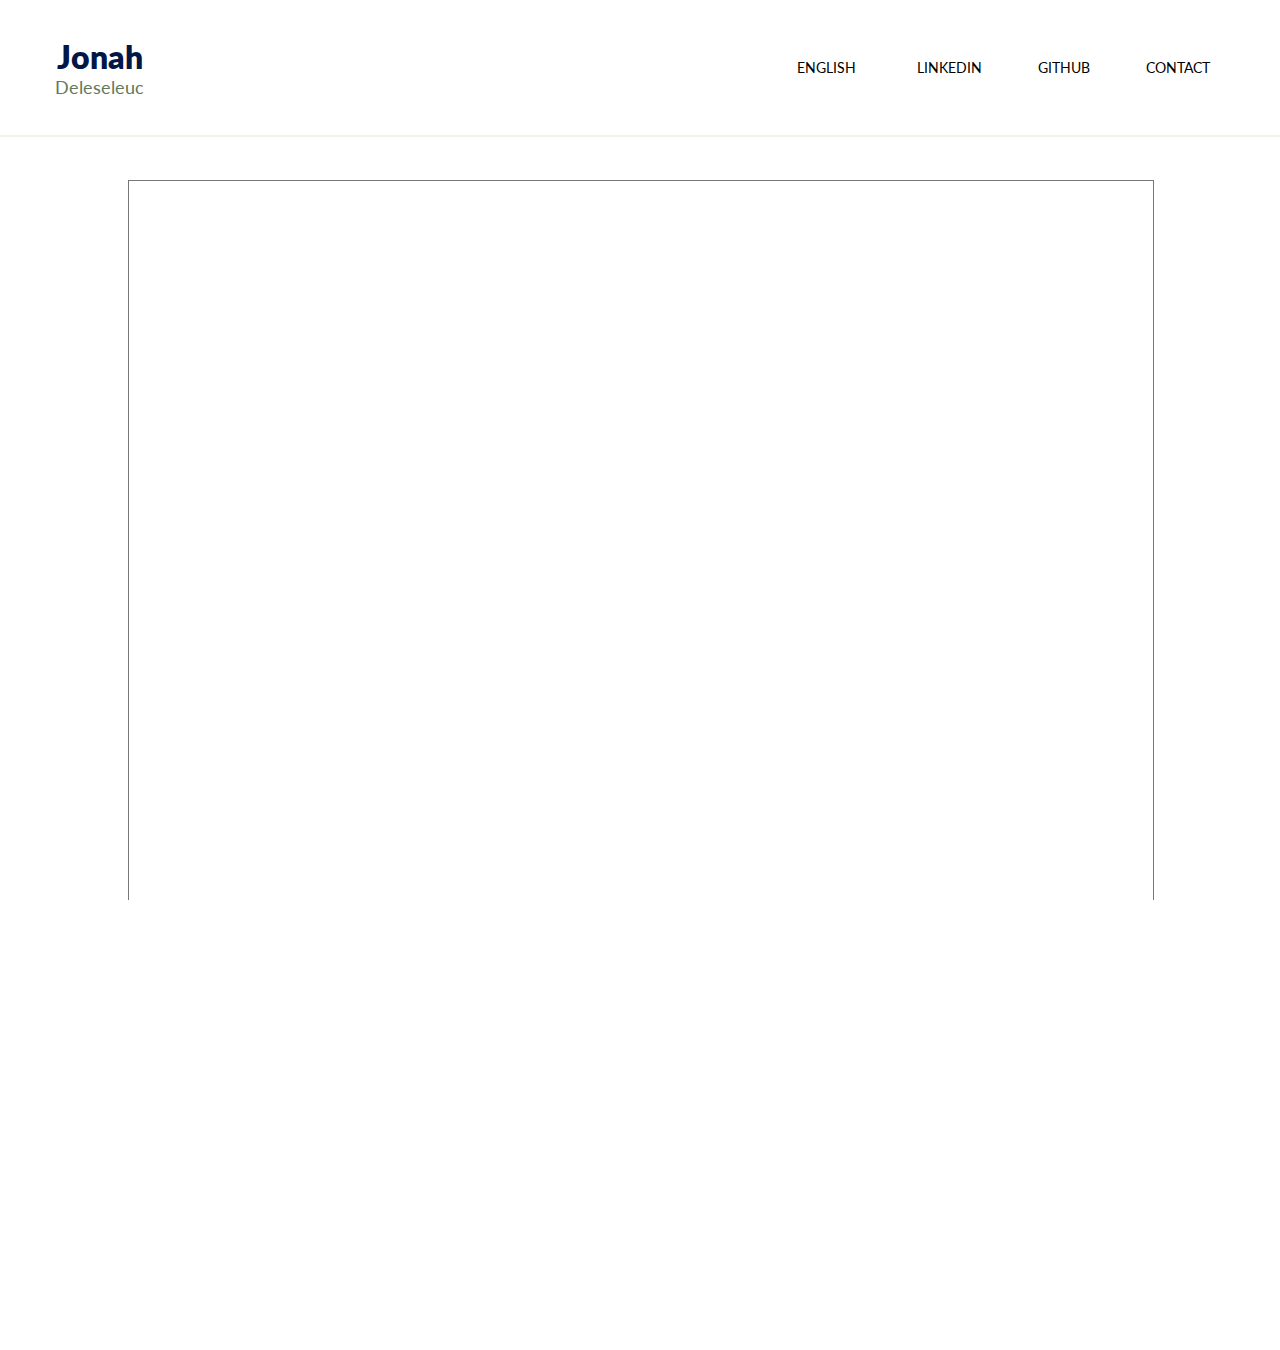
<file: contact.html>
<!DOCTYPE html>
<html>
<head>
    <title id="title">Jonah's Portfolio | Home</title>
    <!--Font -->
    <link href="https://fonts.googleapis.com/css?family=Lato:100,200,300,400,500,600,700,800,900|Sniglet&display=swap"
        rel="stylesheet">
    <!--Styles -->
    <link rel="stylesheet" type="text/css" href="css/home.css">
    <!-- Meta -->
    <meta charset="UTF-8">
    <meta name="viewport" content="width=device-width,initial-scale=1.0">
</head>
<body class="preload">
    <header>
        <input type="checkbox" id="nav-input">
        <label for="nav-input" class="nav-toggle">
            <span></span>
        </label>
        <a href="index.html" class="big-icon">
            <div class="heading">
                <h1>Jonah</h1>
                <p>Deleseleuc</p>
            </div>
        </a>
        <nav class="d-nav">
            <li class="language-bar">
                <a>English</a>
                <div>
                    <a href="#">Français</a>
                    <a href="#">日本語</a>
                </div>
            </li>
            <li><a href="https://www.linkedin.com/in/jonah-deleseleuc/" target="_blank">LinkedIn</a></li>
            <li><a href="https://github.com/deleseleuc-jonah" target="_blank">GitHub</a></li>
            <li><a href="404.html">Contact</a></li>
        </nav>
        <nav class="m-nav">
            <ul>
                <li>
                    <a class="drop">Contact<img src="files/white-down.svg"></a>
                    <ul class="drop-first">
                        <li><a href="tel:18885484344" class="openapp"> +1 (514) 651-9650</a></li>
                    </ul>
                    <ul class="drop-first">
                        <li><a href="mailto:jonah.deleseleuc@gmail.com" class="openapp">jonah.deleseleuc@gmail.com</a>
                        </li>
                    </ul>
                </li>
                <li class="drop"><a href="about.html">About</a></li>
                <li class="drop"><a href="experience.html">Experience</a></li>
                <li class="drop"><a href="404.html">Education</a></li>
                <li class="drop"><a href="404.html">Certification</a></li>
                <li>
                    <a class="drop">English<img src="files/white-down.svg"></a>
                    <ul class="drop-first">
                        <li><a class="openapp">Français</a></li>
                    </ul>
                    <ul class="drop-first">
                        <li><a class="openapp">日本語</a>
                        </li>
                    </ul>
                </li>
            </ul>
        </nav>
    </header>
    <section class="calendar">
        <div>
            <iframe src="https://calendar.google.com/calendar/embed?height=600&wkst=1&bgcolor=%23ffffff&ctz=America%2FToronto&title=Availability&src=am9uYWhkZWxlc2VsZXVjQGdtYWlsLmNvbQ&src=ZW4uY2FuYWRpYW4jaG9saWRheUBncm91cC52LmNhbGVuZGFyLmdvb2dsZS5jb20&color=%23039BE5&color=%230B8043" style="border:solid 1px #777" width="100%" height="100%" frameborder="0" scrolling="no"></iframe>
        </div>
    </section>
    <footer>
        <section>
            <ul class="foot-nav">
                <span class="d-wrap">
                    <p class="cc">© Copyright<span id="year"></span>.<br>All Rights Reserved.</p>
                    <a class="drop">
                        <strong>Contact Information</strong>
                        <img src="files/down-arrow.svg">
                    </a>
                    <ul class="drop-first geo">
                        <li>Location:<br>
                            Brossard, J4Y 0A6<br>
                            Québec, Canada
                        </li>
                        <li>
                            <a href="mailto:jonah.deleseleuc@gmail.com" class="openapp">jonah.deleseleuc@gmail.com</a>
                        </li>
                        <li>
                            <a href="tel:18885484344" class="openapp">+1 (514) 651-9650</a>
                        </li>
                    </ul>
                </span>
            </ul>
        </section>
    </footer>
    <!-- Jquery CDN -->
    <script src="https://code.jquery.com/jquery-3.4.1.js"></script>
    <!-- JS -->
    <script src="js/navigation.js"></script>
    <script src="js/load-more.js"></script>
</body>
</html>
</file>
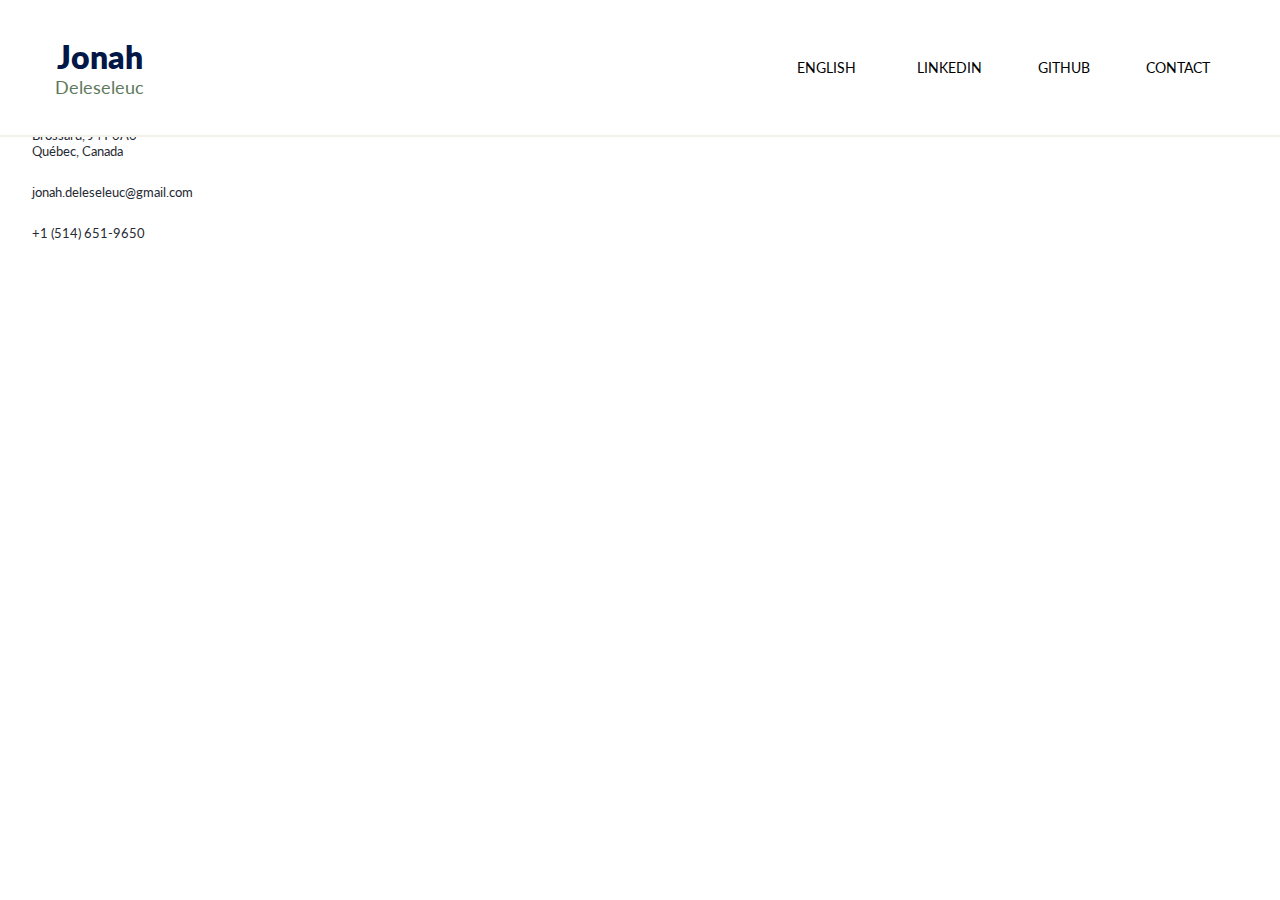
<file: education.html>
<!DOCTYPE html>
<html>
<head>
    <title id="title">Jonah's Portfolio | Home</title>
    <!--Font -->
    <link href="https://fonts.googleapis.com/css?family=Lato:100,200,300,400,500,600,700,800,900|Sniglet&display=swap"
        rel="stylesheet">
    <!--Styles -->
    <link rel="stylesheet" type="text/css" href="css/home.css">
    <!-- Meta -->
    <meta charset="UTF-8">
    <meta name="viewport" content="width=device-width,initial-scale=1.0">
</head>
<body class="preload">
    <header>
        <input type="checkbox" id="nav-input">
        <label for="nav-input" class="nav-toggle">
            <span></span>
        </label>
        <a href="index.html" class="big-icon">
            <div class="heading">
                <h1>Jonah</h1>
                <p>Deleseleuc</p>
            </div>
        </a>
        <nav class="d-nav">
            <li class="language-bar">
                <a>English</a>
                <div>
                    <a href="#">Français</a>
                    <a href="#">日本語</a>
                </div>
            </li>
            <li><a href="https://www.linkedin.com/in/jonah-deleseleuc/" target="_blank">LinkedIn</a></li>
            <li><a href="https://github.com/deleseleuc-jonah" target="_blank">GitHub</a></li>
            <li><a href="404.html">Contact</a></li>
        </nav>
        <nav class="m-nav">
            <ul>
                <li>
                    <a class="drop">Contact<img src="files/white-down.svg"></a>
                    <ul class="drop-first">
                        <li><a href="tel:18885484344" class="openapp"> +1 (514) 651-9650</a></li>
                    </ul>
                    <ul class="drop-first">
                        <li><a href="mailto:jonah.deleseleuc@gmail.com" class="openapp">jonah.deleseleuc@gmail.com</a>
                        </li>
                    </ul>
                </li>
                <li class="drop"><a href="about.html">About</a></li>
                <li class="drop"><a href="experience.html">Experience</a></li>
                <li class="drop"><a href="404.html">Education</a></li>
                <li class="drop"><a href="404.html">Certification</a></li>
                <li>
                    <a class="drop">English<img src="files/white-down.svg"></a>
                    <ul class="drop-first">
                        <li><a class="openapp">Français</a></li>
                    </ul>
                    <ul class="drop-first">
                        <li><a class="openapp">日本語</a>
                        </li>
                    </ul>
                </li>
            </ul>
        </nav>
    </header>

    <footer>
        <section>
            <ul class="foot-nav">
                <span class="d-wrap">
                    <p class="cc">© Copyright<span id="year"></span>.<br>All Rights Reserved.</p>
                    <a class="drop">
                        <strong>Contact Information</strong>
                        <img src="files/down-arrow.svg">
                    </a>
                    <ul class="drop-first geo">
                        <li>Location:<br>
                            Brossard, J4Y 0A6<br>
                            Québec, Canada
                        </li>
                        <li>
                            <a href="mailto:jonah.deleseleuc@gmail.com" class="openapp">jonah.deleseleuc@gmail.com</a>
                        </li>
                        <li>
                            <a href="tel:18885484344" class="openapp">+1 (514) 651-9650</a>
                        </li>
                    </ul>
                </span>
            </ul>
        </section>
    </footer>
    <!-- Jquery CDN -->
    <script src="https://code.jquery.com/jquery-3.4.1.js"></script>
    <!-- JS -->
    <script src="js/navigation.js"></script>
    <script src="js/load-more.js"></script>
</body>
</html>
</file>
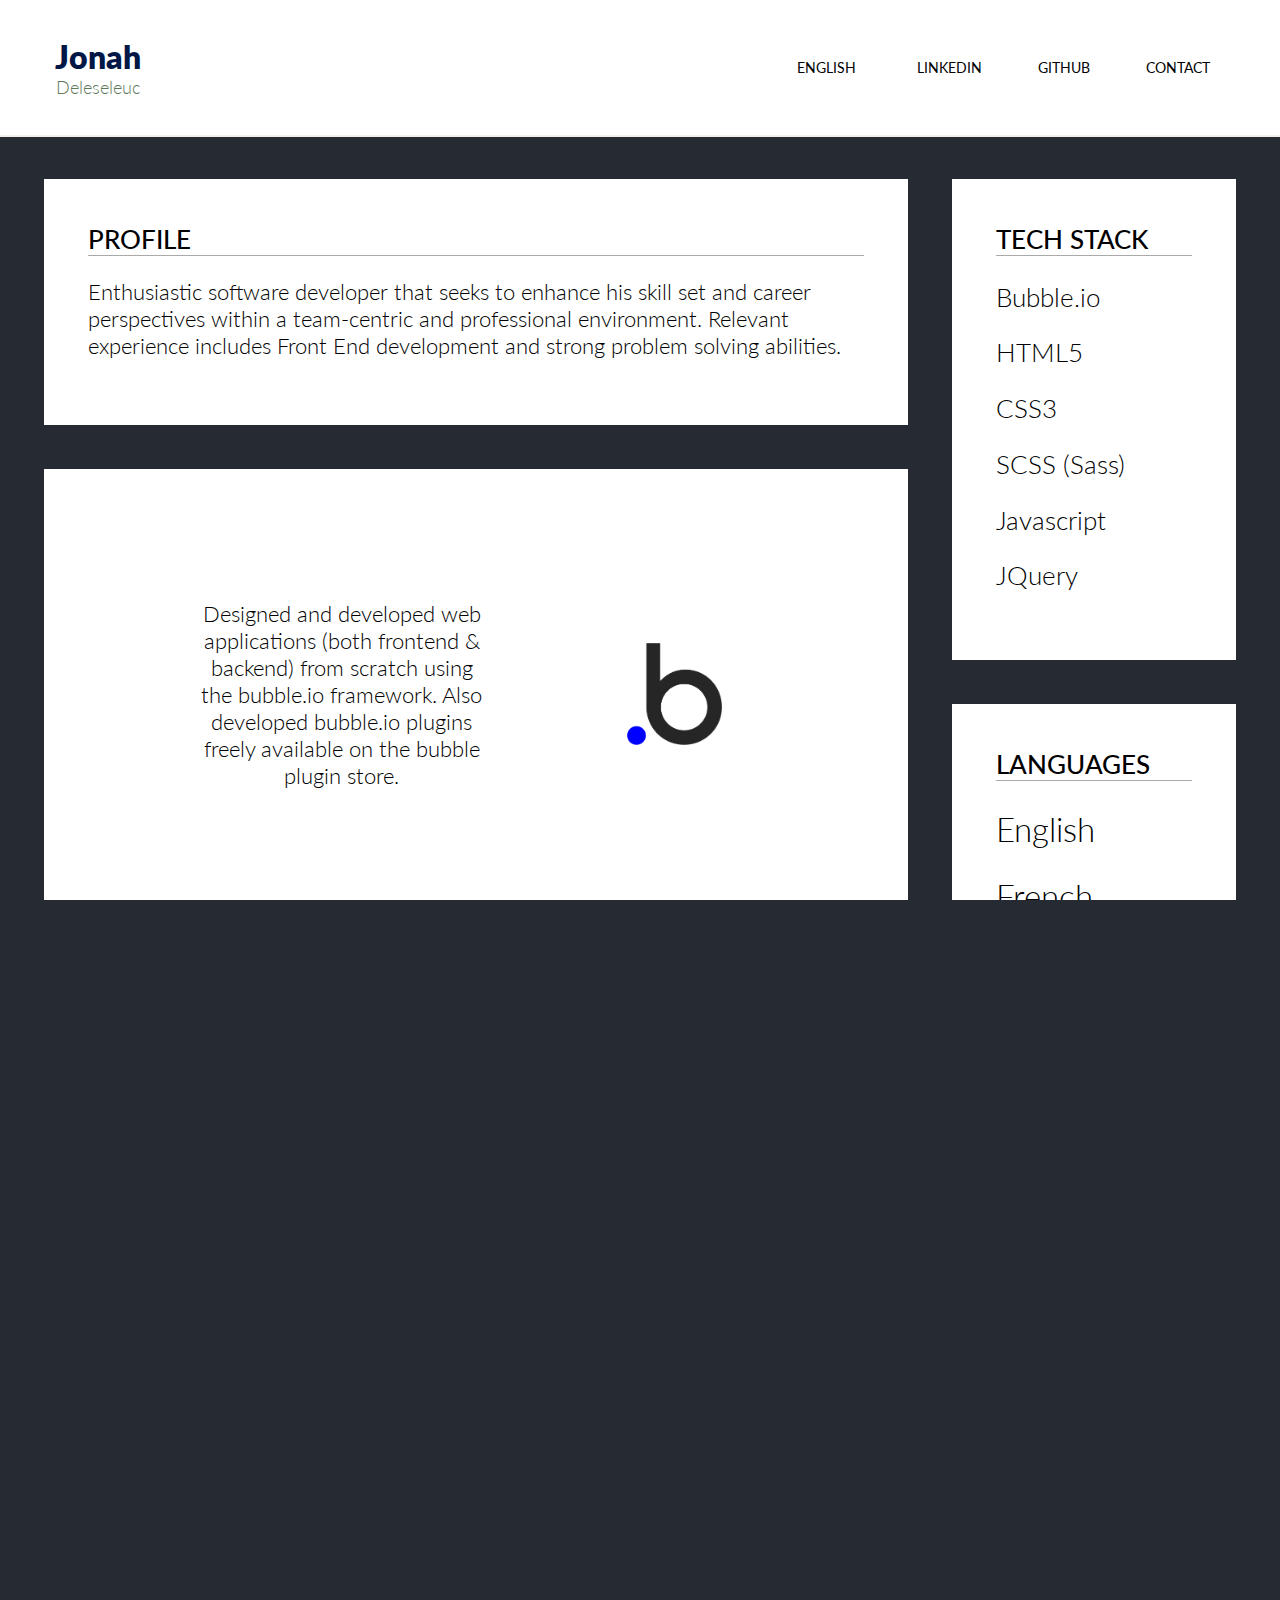
<file: experience.html>
<!DOCTYPE html>
<html>

<head>
    <title id="title">Jonah's Portfolio | Home</title>
    <!--Font -->
    <link href="https://fonts.googleapis.com/css?family=Lato:100,200,300,400,500,600,700,800,900|Sniglet&display=swap"
        rel="stylesheet">
    <!--Styles -->
    <link rel="stylesheet" type="text/css" href="css/experience.css">
    <!-- Meta -->
    <meta charset="UTF-8">
    <meta name="viewport" content="width=device-width,initial-scale=1.0">
</head>

<body class="preload">
    <header>
        <input type="checkbox" id="nav-input">
        <label for="nav-input" class="nav-toggle">
            <span></span>
        </label>
        <a href="index.html" class="big-icon">
            <div class="heading">
                <h1>Jonah</h1>
                <p>Deleseleuc</p>
            </div>
        </a>
        <nav class="d-nav">
            <li class="language-bar">
                <a>English</a>
                <div>
                    <a href="#">Français</a>
                    <a href="#">日本語</a>
                </div>
            </li>
            <li><a href="https://www.linkedin.com/in/jonah-deleseleuc/" target="_blank">LinkedIn</a></li>
            <li><a href="https://github.com/deleseleuc-jonah" target="_blank">GitHub</a></li>
            <li><a href="404.html">Contact</a></li>
        </nav>
        <nav class="m-nav">
            <ul>
                <li>
                    <a class="drop">Contact<img src="files/white-down.svg"></a>
                    <ul class="drop-first">
                        <li><a href="tel:18885484344" class="openapp"> +1 (514) 651-9650</a></li>
                    </ul>
                    <ul class="drop-first">
                        <li><a href="mailto:jonah.deleseleuc@gmail.com" class="openapp">jonah.deleseleuc@gmail.com</a>
                        </li>
                    </ul>
                </li>
                <li class="drop"><a href="about.html">About</a></li>
                <li class="drop"><a href="404.html">Experience</a></li>
                <li class="drop"><a href="404.html">Education</a></li>
                <li class="drop"><a href="404.html">Certification</a></li>
                <li>
                    <a class="drop">English<img src="files/white-down.svg"></a>
                    <ul class="drop-first">
                        <li><a class="openapp">Français</a></li>
                    </ul>
                    <ul class="drop-first">
                        <li><a class="openapp">日本語</a>
                        </li>
                    </ul>
                </li>
            </ul>
        </nav>
    </header>
    <div class="wrapper">
        <article class="left-column">
            <div class="profile">
                <div class="underline"><h1>Profile</h1></div>
                <p>Enthusiastic software developer that seeks to enhance his skill set and career perspectives within a team-centric and professional environment. Relevant experience includes Front End development and strong problem solving abilities.</p>
            </div>
            <section>
                <p>Designed and developed web applications (both frontend & backend) from scratch using the bubble.io framework. Also developed bubble.io plugins freely available on the bubble plugin store.</p><div class="bubbleio"></div>
            </section>
            <section>
                <div class="mechasys"></div><p>Worked on an exciting project which encompassed working with the Autodesk Forge Viewer API, creating my own extensions and also working on new UI components.</p>
            </section>
            <section>
                <p>Completed an 8-week internship with OSF Global. Developed Front End skills and learned Salesforce Commerce Cloud technologies. Passed the Salesforce Commerce Cloud exam. Implemented and completed Front End ISML, JQuery, Javascript and Sass tasks.</p><div class="osf"></div>
            </section>
            <section>
                <div class="repair"></div><p>Managed and optimized workflow with employees and clients. Repaired mobile phones, laptops, tablets and computers.</p>
            </section>
            <section>
            <p> Implemented HTML & CSS solutions and managed SEO on the ColourMyPalate website. </p><div class="cmp"></div>
            </section>
        </article>
        <article class="right-column">
            <section>
                <div class="underline"><h1>Tech Stack</h1></div>
                <p> <h3>Bubble.io</h3>
                    <h3>HTML5</h3>
                    <h3>CSS3</h3>
                    <h3>SCSS (Sass)</h3>
                    <h3>Javascript</h3>
                    <h3>JQuery</h3>
                </p>
            </section>
            <section>
                <div class="underline"><h1>Languages</h1></div>
                <p><h2>English</h2>
                    <h2>French</h2>
                </p>
            </section>
            <section>
                <div class="underline"><h1>Strengths</h1></div>
                <p>
                    <h2>Team Player</h2>Became a team leader through my experience
                    as a camp counsellor and football player.
                    <h2>Retentive</h2>
                    Learned HTML, Js, CSS and Sass in less than six months in preparation for an internship.
                </p>
            </section>
            <section>
                <div class="underline"><h1>Volunteering</h1></div>
                <p><h2>Farming</h2>Volunteered on a Japanese farm in Okinawa, Japan in
                    exchange for accommodation.</p>
            </section>
        </article>
    </div>
    
    <footer>
        <section>
            <ul class="foot-nav">
                <span class="d-wrap">
                    <p class="cc">© Copyright<span id="year"></span>.<br>All Rights Reserved.</p>
                    <a class="drop">
                        <strong>Contact Information</strong>
                        <img src="files/down-arrow.svg">
                    </a>
                    <ul class="drop-first geo">
                        <li>Location:<br>
                            Brossard, J4Y 0A6<br>
                            Québec, Canada
                        </li>
                        <li>
                            <a href="mailto:jonah.deleseleuc@gmail.com" class="openapp">jonah.deleseleuc@gmail.com</a>
                        </li>
                        <li>
                            <a href="tel:18885484344" class="openapp">+1 (514) 651-9650</a>
                        </li>
                    </ul>
                </span>
            </ul>
        </section>
    </footer>
    <!-- Jquery CDN -->
    <script src="https://code.jquery.com/jquery-3.4.1.js"></script>
    <!-- JS -->
    <script src="js/navigation.js"></script>
    <script src="js/load-more.js"></script>
</body>

</html>
</file>
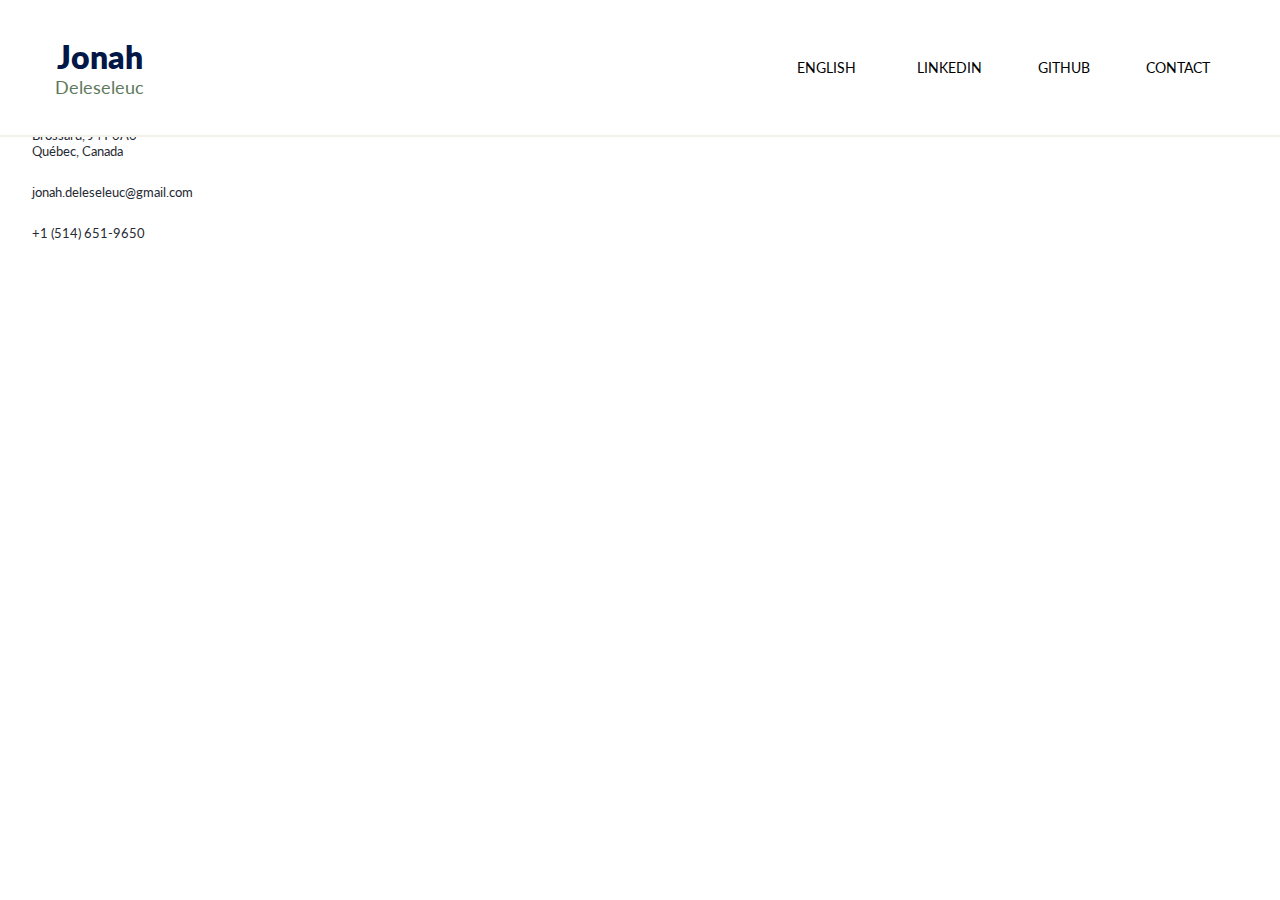
<file: projects.html>
<!DOCTYPE html>
<html>
<head>
    <title id="title">Jonah's Portfolio | Home</title>
    <!--Font -->
    <link href="https://fonts.googleapis.com/css?family=Lato:100,200,300,400,500,600,700,800,900|Sniglet&display=swap"
        rel="stylesheet">
    <!--Styles -->
    <link rel="stylesheet" type="text/css" href="css/home.css">
    <!-- Meta -->
    <meta charset="UTF-8">
    <meta name="viewport" content="width=device-width,initial-scale=1.0">
</head>
<body class="preload">
    <header>
        <input type="checkbox" id="nav-input">
        <label for="nav-input" class="nav-toggle">
            <span></span>
        </label>
        <a href="index.html" class="big-icon">
            <div class="heading">
                <h1>Jonah</h1>
                <p>Deleseleuc</p>
            </div>
        </a>
        <nav class="d-nav">
            <li class="language-bar">
                <a>English</a>
                <div>
                    <a href="#">Français</a>
                    <a href="#">日本語</a>
                </div>
            </li>
            <li><a href="https://www.linkedin.com/in/jonah-deleseleuc/" target="_blank">LinkedIn</a></li>
            <li><a href="https://github.com/deleseleuc-jonah" target="_blank">GitHub</a></li>
            <li><a href="404.html">Contact</a></li>
        </nav>
        <nav class="m-nav">
            <ul>
                <li>
                    <a class="drop">Contact<img src="files/white-down.svg"></a>
                    <ul class="drop-first">
                        <li><a href="tel:18885484344" class="openapp"> +1 (514) 651-9650</a></li>
                    </ul>
                    <ul class="drop-first">
                        <li><a href="mailto:jonah.deleseleuc@gmail.com" class="openapp">jonah.deleseleuc@gmail.com</a>
                        </li>
                    </ul>
                </li>
                <li class="drop"><a href="about.html">About</a></li>
                <li class="drop"><a href="experience.html">Experience</a></li>
                <li class="drop"><a href="404.html">Education</a></li>
                <li class="drop"><a href="404.html">Certification</a></li>
                <li>
                    <a class="drop">English<img src="files/white-down.svg"></a>
                    <ul class="drop-first">
                        <li><a class="openapp">Français</a></li>
                    </ul>
                    <ul class="drop-first">
                        <li><a class="openapp">日本語</a>
                        </li>
                    </ul>
                </li>
            </ul>
        </nav>
    </header>
    <footer>
        <section>
            <ul class="foot-nav">
                <span class="d-wrap">
                    <p class="cc">© Copyright<span id="year"></span>.<br>All Rights Reserved.</p>
                    <a class="drop">
                        <strong>Contact Information</strong>
                        <img src="files/down-arrow.svg">
                    </a>
                    <ul class="drop-first geo">
                        <li>Location:<br>
                            Brossard, J4Y 0A6<br>
                            Québec, Canada
                        </li>
                        <li>
                            <a href="mailto:jonah.deleseleuc@gmail.com" class="openapp">jonah.deleseleuc@gmail.com</a>
                        </li>
                        <li>
                            <a href="tel:18885484344" class="openapp">+1 (514) 651-9650</a>
                        </li>
                    </ul>
                </span>
            </ul>
        </section>
    </footer>
    <!-- Jquery CDN -->
    <script src="https://code.jquery.com/jquery-3.4.1.js"></script>
    <!-- JS -->
    <script src="js/navigation.js"></script>
    <script src="js/load-more.js"></script>
</body>
</html>
</file>
<file: css/home.css>
html,body{height:100%;width:100%;margin:0;padding:0;overflow-x:hidden;position:relative;scroll-behavior:smooth;font-family:"Sniglet",cursive;font-family:"Quicksand",sans-serif;font-family:"Lato",sans-serif}.preload{-webkit-transition:none !important;-moz-transition:none !important;-ms-transition:none !important;-o-transition:none !important}li{list-style-type:none}ul{margin:0;padding:0}a,button{cursor:pointer}.openapp:hover{text-decoration:underline !important;color:#8fae50 !important}.drop{display:flex;width:100%;list-style-type:none;text-transform:uppercase}.drop img{margin-left:auto}.drop-first{display:none;text-transform:none;font-weight:300}.drop-second{display:none;text-transform:none;font-weight:300}.drop.open>img{transform:rotate(180deg)}.drop.open ~ .drop-first{display:block}.drop-first ~ .drop-second{display:none}.drop.open ~ .drop-first.open+.drop-second{display:block !important;margin-left:30px}.drop.open ~ .drop-first.open+.drop-second li{margin:7.5px 0}@media screen and (min-width: 768px){html{font-size:20px}}@media screen and (min-width: 1200px){html{font-size:22px}}header{height:10vh;min-height:60px;width:100%;display:-webkit-flex;align-items:center;justify-content:center;position:fixed;top:0;left:0;font-size:10px;z-index:100;background:#fff;border-bottom:solid 2px #f4f1eb}header .heading,header a,header h1,header p,header figure{margin:0;padding:0}header .big-icon{display:-webkit-flex;align-items:center;justify-content:center;height:100%;min-height:60px}header .big-icon figure{display:-webkit-flex;align-items:center;justify-content:center;height:80%}header .big-icon img{height:100%;margin-right:1em}header .heading{display:inline-flex !important;display:-webkit-flex;align-items:center;justify-content:center;flex-direction:column;height:100%;font-size:18px;font-weight:400;color:#60795a}header .heading h1{font-size:32px;font-weight:800;color:#011746}header a:link,header a:visited,header a:hover,header a:active{color:inherit;text-decoration:none}@media screen and (min-width: 768px){header{height:15vh}}@media screen and (min-width: 1280px){header{opacity:0;transition:opacity ease-in 0.3s}header .big-icon{margin-right:auto;margin-left:55px}header:hover{opacity:100%}}.d-nav{display:none}.d-nav ul,.d-nav li,.d-nav .drop{display:inline-block;height:100%;text-transform:uppercase;font-size:14px;font-weight:400}.d-nav li{margin-right:26px}.d-nav li:nth-last-child(1){margin-right:55px}.d-nav a{margin-right:auto}.d-nav .drop{display:-webkit-flex;align-items:center;justify-content:center}.d-nav .drop img{margin-left:24px;margin-right:8px}.d-nav .drop.down{width:124px}.d-nav .drop-first{display:none;height:auto;width:124px;box-sizing:border-box;padding:60px 55px 63px 55px;font-family:"Lato"}.d-nav .drop-first>li .drop-second{height:100%;margin:0;padding:0;display:inline-flex;justify-content:space-between;flex-wrap:wrap}.d-nav .drop-first>li .drop-second ul{display:flex;flex-direction:column}.d-nav .drop-first>li .drop-second li{display:block;height:1em;font-size:16px;text-transform:none}.d-nav .drop-first>li .drop-second li:not(:first-of-type){margin-top:16px}.d-nav .drop-first>li .drop-second:nth-of-type(1){width:560px;margin-right:145px}.d-nav .drop-first figure{display:inline-block;height:300px;width:270px;border-radius:8px;transform:scaleX(-1);background:#262a33;background-size:stretch}.d-nav .drop-first .top-a{width:100%;height:1em;margin-bottom:29px;font-size:14px;font-weight:800}.d-nav .drop.open ~ .drop-first{position:relative;top:150px;left:0;background:#262a33;color:#fff}.d-nav li>a{padding:15px}.language-bar{position:relative;text-align:center}.language-bar a{padding:15px}.language-bar a:hover{background:#f1f1f1;color:black}.language-bar div{position:absolute;opacity:0}.language-bar div a{display:block;color:white}.language-bar div a:hover{color:black}.language-bar>a{width:70px;display:inline-block}.language-bar:hover div{opacity:1;background:#262a33;width:100%}.top-icons{display:-webkit-flex;align-items:center;justify-content:center;margin-right:55px;display:inline-flex}.top-icons figure{height:100%;padding:0;margin:0 auto;display:-webkit-flex;align-items:center;justify-content:center}.top-icons img{height:auto;width:auto;margin:0 15px}.top-icons a{text-align:center;display:flex;flex-direction:column;align-items:center;margin:0 10px}.top-icons figure img{height:30px;margin:0 auto 5px auto}.d-ux{width:234px;text-align:center}.d-ux a{display:inline-block;width:35px}.d-ux li:nth-child(1){margin-right:37px}@media screen and (min-width: 1280px){.d-nav{display:-webkit-flex;align-items:center;justify-content:center}}.m-nav{width:100%;box-sizing:border-box;padding:20px 10px;top:100%;left:0;position:absolute;text-align:left;transform:scale(1, 0);transform-origin:top;transition:400ms ease-in;-moz-transition:400ms ease-in;-webkit-transition:400ms ease-in;-o-transition:400ms ease-in;-ms-transition:400ms ease-in;color:#fff}.m-nav a:link,.m-nav a:visited,.m-nav a:hover,.m-nav a:active{color:inherit;text-decoration:none}.m-nav img,.m-nav a{opacity:0;transition:opacity 0.5s ease-in-out ease-in-out}.m-nav .drop{margin-top:16px;font-size:14px}.m-nav .drop.open ~ .drop-first{display:flex !important;width:160px !important;margin-top:14px;font-size:16px !important}.m-nav .drop.open ~ .drop-first img{margin-left:auto}.m-nav .drop-first.open>img{transform:rotate(180deg)}.m-nav .drop-second{font-size:16px}.m-nav li:first-of-type .drop{margin-top:0 !important}.nav-img{opacity:0;width:100%;height:280px;margin:20px 0;border-radius:8px;transform:scaleX(-1);background:#262a33;background-size:cover}.language{margin:0;padding:0}#nav-input{display:none}.nav-toggle{position:absolute;cursor:pointer;top:0;left:0;margin-left:1em;height:100%;display:flex;align-items:center;justify-content:center}.nav-toggle span::before,.nav-toggle span::after,.nav-toggle span{position:relative;display:block;height:2px;width:18px;border-radius:2px;background:#262a33;content:'';transition:all cubic-bezier(0.26, 0.1, 0.27, 1.55) 0.35s;-moz-transition:all cubic-bezier(0.26, 0.1, 0.27, 1.55) 0.35s;-webkit-transition:all cubic-bezier(0.26, 0.1, 0.27, 1.55) 0.35s;-o-transition:all cubic-bezier(0.26, 0.1, 0.27, 1.55) 0.35s;-ms-transition:all cubic-bezier(0.26, 0.1, 0.27, 1.55) 0.35s}.nav-toggle span::before,.nav-toggle span::after{position:absolute}.nav-toggle span::before{top:0.66em}.nav-toggle span::after{bottom:0.66em}#nav-input:checked ~ .m-nav{transition:400ms ease-in;-moz-transition:400ms ease-in;-webkit-transition:400ms ease-in;-o-transition:400ms ease-in;-ms-transition:400ms ease-in;transform:scale(1, 1);background:#262a33}#nav-input:checked ~ .m-nav img,#nav-input:checked ~ .m-nav a,#nav-input:checked ~ .m-nav figure{opacity:1;transition:opacity 250ms 250ms ease-in-out}#nav-input:checked+label span,#nav-input:checked+label span::before,#nav-input:checked+label span::after{transition:all cubic-bezier(0.26, 0.1, 0.27, 1.55) 0.35s;-moz-transition:all cubic-bezier(0.26, 0.1, 0.27, 1.55) 0.35s;-webkit-transition:all cubic-bezier(0.26, 0.1, 0.27, 1.55) 0.35s;-o-transition:all cubic-bezier(0.26, 0.1, 0.27, 1.55) 0.35s;-ms-transition:all cubic-bezier(0.26, 0.1, 0.27, 1.55) 0.35s}#nav-input:checked+label span::before{transform:rotate(45deg);top:0}#nav-input:checked+label span::after{transform:rotate(-45deg);bottom:0}#nav-input:checked+label span{background:#fff}@media screen and (min-width: 1280px){.nav-toggle{display:none}}.slider{display:block;margin:10vh auto 0 auto;padding:2vh 0;box-sizing:border-box;height:calc(100vh - 10vh);width:90%}.slider input{opacity:0}.slider a:link,.slider a:visited,.slider a:hover,.slider a:active{color:inherit;text-decoration:none}.slider h1,.slider p,.slider a{text-shadow:2px 2px 2px black}.slider-box{position:relative;min-height:100%;width:100%;border-radius:5px;overflow:hidden}#event1:checked+#first,#event2:checked+#second,#event3:checked+#third{transition:left 1s ease-in-out;-moz-transition:left 1s ease-in-out;-webkit-transition:left 1s ease-in-out;-o-transition:left 1s ease-in-out;-ms-transition:left 1s ease-in-out;z-index:2;left:0}#event1:checked+#first .content-p,#event1:checked+#first .content-h,#event1:checked+#first .content-p+button,#event2:checked+#second .content-p,#event2:checked+#second .content-h,#event2:checked+#second .content-p+button,#event3:checked+#third .content-p,#event3:checked+#third .content-h,#event3:checked+#third .content-p+button{opacity:1}.slide{height:100%;width:100%;margin:0;padding:0;transition:left 0.8s 0.5s;-moz-transition:left 0.8s 0.5s;-webkit-transition:left 0.8s 0.5s;-o-transition:left 0.8s 0.5s;-ms-transition:left 0.8s 0.5s;z-index:0;left:160%;position:absolute;top:0;border-radius:5px;color:#fff}.content-p,.content-h,.content-p+button{position:absolute;top:40%;left:50%;transform:translate(-50%, -50%)}.content-p,.content-p+button{transition:opacity 0.8s 1.5s ease-in;-moz-transition:opacity 0.8s 1.5s ease-in;-webkit-transition:opacity 0.8s 1.5s ease-in;-o-transition:opacity 0.8s 1.5s ease-in;-ms-transition:opacity 0.8s 1.5s ease-in;z-index:2;opacity:0}.content-p,.content-p+button{font-size:14px;color:#fff}.content-p+button{height:38px;display:block;margin-top:200px;padding:12px 34px;border:solid 1px #fff;border-radius:25px;text-align:center;font-weight:100;line-height:0px;text-transform:uppercase;background:rgba(0,0,0,0.4)}.content-p,.content-h{text-align:center;width:100%;margin:0;padding:0;padding:0 5%;box-sizing:border-box}.content-p{margin-top:100px}.content-h{font-size:40px;font-weight:700;transition:opacity 1s 1s ease-in;-moz-transition:opacity 1s 1s ease-in;-webkit-transition:opacity 1s 1s ease-in;-o-transition:opacity 1s 1s ease-in;-ms-transition:opacity 1s 1s ease-in;z-index:2;opacity:0}.slide-nav{width:90px;height:30px;position:absolute;bottom:1%;left:50%;transform:translate(-50%, -50%);display:-webkit-flex;align-items:center;justify-content:center;z-index:99;background:rgba(0,0,0,0.4);border-radius:15px}.dots{display:inline-block;z-index:99;height:10px;width:10px;margin:0 7.5px;position:relative;border:solid -5px 255,255,255,0.3;border-radius:50%;transition:all 0.35s ease-in-out;transition:all 0.35s ease-out;-moz-transition:all 0.35s ease-out;-webkit-transition:all 0.35s ease-out;-o-transition:all 0.35s ease-out;-ms-transition:all 0.35s ease-out;background:rgba(255,255,255,0.3)}.dots:hover{border:solid 4px #fff}#event1:checked ~ .slide-nav #dot1,#event2:checked ~ .slide-nav #dot2,#event3:checked ~ .slide-nav #dot3{border:solid 3px #fff;background:transparent}.bg1{background:linear-gradient(to bottom, rgba(188,234,149,0.33), rgba(191,124,69,0.43)),url("../files/mtkyoto.jpg") 100% 25% no-repeat #262a33;background-size:cover}.bg2{background:linear-gradient(to bottom, rgba(188,234,149,0.33), rgba(191,124,69,0.43)),url("../files/downtownosaka.jpg") 65% no-repeat;background-size:cover}.bg3{background:linear-gradient(to bottom, rgba(188,234,149,0.33), rgba(191,124,69,0.43)),url("../files/osakacastle.jpg") center no-repeat;background-size:cover}@media screen and (min-width: 768px){.slide{width:100%}.slider{display:block;height:calc(100vh - 15vh);margin-top:15vh}.content-p,.content-p+button{font-size:16px;color:#fff}.content-p{width:50%;margin-top:125px}.content-p+button{margin-top:225px}.content-h{font-size:50px;width:100%}}@media screen and (min-width: 1280px){.slider{width:100vw;padding:0;margin-top:0;height:100vh}.slider-box,.slide{border-radius:0}.content-p{font-size:18px}.content-h{font-size:60px}}aside{position:absolute;margin:0 0 0 30px;z-index:-1;opacity:0;display:inline-block;text-align:center;transition:opacity 0.3s ease-in-out}aside a:link,aside a:visited,aside a:hover,aside a:active{color:inherit;text-decoration:none}aside img{width:100%;height:100%}.sales-box,.sales{overflow:hidden}.sales-box{height:510px;width:270px}.sales-box .sales ~ section,.sales-box .sales,.sales-box h1,.sales-box h2,.sales-box h3,.sales-box p,.sales-box span,.sales-box a{margin:0;padding:0}.sales-box button{display:-webkit-flex;align-items:center;justify-content:center;height:35px;width:75px;margin:28px auto 0 auto;text-transform:uppercase;font-size:14px;font-weight:500;border:solid rgba(38,42,51,0.3) 3px;border-radius:15px;color:#fff;background:#262a33}.sales-box button a{line-height:21px}.connect{width:125px !important}.sales{height:270px;width:270px;border-radius:100%;background-position:-5% 115%;color:#fff;margin:75px 0 0 0 !important}.sales h1{margin:0;padding:0;margin-top:0;font-size:70px;font-weight:800;text-shadow:2px 2px 2px black}.sales h2{margin:0;padding:0;margin-top:54px;margin-bottom:auto;text-transform:uppercase;font-size:24px;font-weight:300}.sales a>h2{font-size:30px;font-weight:700;margin-top:1em !important;text-transform:none !important;text-shadow:2px 2px 2px black}.sales ~ section{height:100px;padding:1px;box-sizing:border-box;width:100%;color:#45413e}.sales ~ section h3{margin-top:39px;font-size:18px;font-weight:400}.sales ~ section p{width:193px;margin:18px auto 0 auto;font-size:13px}@media screen and (min-width: 1280px){aside{z-index:1 !important;opacity:1 !important;position:static !important;margin-left:auto !important;margin-right:auto !important}}.banner{height:185px;width:100vw;display:-webkit-flex;align-items:center;justify-content:center;flex-direction:column;margin:0;padding:0;text-align:center;color:#fff;background:no-repeat url(../files/beach.jpg);background-size:cover;background-position:left center}.banner h1{width:100%;margin:0;padding:0;font-size:30px;font-weight:600}.banner p{margin-top:40px;width:95%;font-size:14px;font-weight:300}.banner p{max-width:75vw}@media screen and (min-width: 768px){.banner{height:250px}.banner h1{font-size:39px}.banner p{max-width:40vw}}@media screen and (min-width: 1280px){.banner{height:calc(80vh - 15vh)}.banner h1{font-size:48px}.banner p{max-width:40vw}}.products{height:520px;position:relative;background:#262a33;box-sizing:border-box;padding:1px 15px 70px 15px;text-align:center}.products a:link,.products a:visited,.products a:hover,.products a:active{color:inherit;text-decoration:none}.products input{display:none}.products button{border:none;background-color:transparent}.products a{margin:0;padding:0}.products h1{height:70px;margin:0 auto;max-width:100%;transition:all 0.6s ease-in-out;-moz-transition:all 0.6s ease-in-out;-webkit-transition:all 0.6s ease-in-out;-o-transition:all 0.6s ease-in-out;-ms-transition:all 0.6s ease-in-out;display:-webkit-flex;align-items:center;justify-content:center;font-size:18px;font-weight:800;color:#fff}.products h1::before,.products h1::after{content:'';border-top:3px solid #363b41;margin:0 20px 0 20px;flex:1 0 20px}.products-row{display:-webkit-flex;align-items:center;justify-content:center;justify-content:space-between;position:relative;height:376px;width:90%;margin:0 auto;transition:opacity 0.6s ease-in;-moz-transition:opacity 0.6s ease-in;-webkit-transition:opacity 0.6s ease-in;-o-transition:opacity 0.6s ease-in;-ms-transition:opacity 0.6s ease-in;text-align:center;color:#262a33}.products-row figure{display:block;position:absolute;margin:0 auto;left:160%;transform:rotate(50deg);transition:all 0.6s ease-in-out;-moz-transition:all 0.6s ease-in-out;-webkit-transition:all 0.6s ease-in-out;-o-transition:all 0.6s ease-in-out;-ms-transition:all 0.6s ease-in-out;margin:0;padding:0;pointer-events:auto;height:376px;width:290px;opacity:0;border-radius:5px;overflow:hidden}.products-row figure img{margin:0;padding:0;display:block;object-fit:cover;height:270px;width:100%;pointer-events:none}.product-nav{position:absolute;height:72px;bottom:-15%;left:50%;-webkit-transform:translateX(-50%);transform:translateX(-50%);display:-webkit-flex;align-items:center;justify-content:center}#event4:checked ~ .product-nav #dot4,#event5:checked ~ .product-nav #dot5,#event6:checked ~ .product-nav #dot6,#event7:checked ~ .product-nav #dot7{border:solid 3px #fff;background:transparent}#load-more{display:none;position:relative;width:255px;height:50px;margin-top:45px;border:3px solid;border-radius:25px;text-transform:uppercase;font-size:14px;color:#fff}input:checked+figure{left:50%;transform:rotate(0deg);transform:translateX(-50%);opacity:1}@media screen and (min-width: 768px){.products{height:525px;padding:1px 30px 70px 30px !important}.products h1{height:80px;font-size:24px}}@media screen and (min-width: 1280px){.products{height:600px;padding:1px 55px 70px 55px !important}.products h1{height:155px}.products .products-row{max-width:1300px}.products-row figure{display:block;position:static;transform:rotate(0deg);transform:translateX(0) !important;opacity:1;pointer-events:auto;transition:none !important;-moz-transition:none !important;-webkit-transition:none !important;-o-transition:none !important;-ms-transition:none !important;transition:transform 0.2s !important}.products-row figure:nth-of-type(2){margin:0 15px 0 30px}.products-row figure:nth-of-type(3){margin:0 30px 0 15px}.products-row figure:hover{transform:scale(1.15) !important;z-index:99}.products-row:not(:first-of-type){margin-top:30px}#load-more{display:inline-block}.product-nav{display:none}}.tile-info{width:205px;margin:0 auto;padding:13px 0;box-sizing:border-box}.tile-wrap{box-sizing:border-box;padding:0 8px 8px 8px;height:106px;width:100%;background:#fff}.tile-price{height:40px;width:100%;margin:0;padding:0;margin:0;padding:0;display:-webkit-flex;align-items:center;justify-content:center;font-size:15px}html,body{height:100%;width:100%;margin:0;padding:0;overflow-x:hidden;position:relative;scroll-behavior:smooth;font-family:"Sniglet",cursive;font-family:"Quicksand",sans-serif;font-family:"Lato",sans-serif}.preload{-webkit-transition:none !important;-moz-transition:none !important;-ms-transition:none !important;-o-transition:none !important}li{list-style-type:none}ul{margin:0;padding:0}a,button{cursor:pointer}.openapp:hover{text-decoration:underline !important;color:#8fae50 !important}.drop{display:flex;width:100%;list-style-type:none;text-transform:uppercase}.drop img{margin-left:auto}.drop-first{display:none;text-transform:none;font-weight:300}.drop-second{display:none;text-transform:none;font-weight:300}.drop.open>img{transform:rotate(180deg)}.drop.open ~ .drop-first{display:block}.drop-first ~ .drop-second{display:none}.drop.open ~ .drop-first.open+.drop-second{display:block !important;margin-left:30px}.drop.open ~ .drop-first.open+.drop-second li{margin:7.5px 0}@media screen and (min-width: 768px){html{font-size:20px}}@media screen and (min-width: 1200px){html{font-size:22px}}.services{height:575px;width:100vw;box-sizing:border-box;padding:30px 15px 0 15px;display:-webkit-flex;align-items:center;justify-content:center;flex-direction:column;background:#262a33;color:#fff}.services section{display:flex;margin:0 auto;height:33.33%}.services section div,.services section figure{display:flex;flex-direction:column;margin:0;padding:0;height:100%;width:50%}.services section figure{align-items:center}.services section div h1{margin:0;padding:0;font-size:18px;text-transform:uppercase;font-weight:400}.services section div p{max-width:60vw;margin-top:20px;margin-bottom:auto;font-size:14px;font-weight:300;color:rgba(255,255,255,0.4)}.svg-container{display:flex}.svg-container img{max-width:100px}.service-svg{margin-bottom:auto}@media screen and (min-width: 768px){.services{height:20vh;min-height:200px;width:100vwh;padding-top:50px;flex-direction:row}.services section{margin:0;padding:0;display:flex;align-items:center;height:100%;width:33.33%}.services section:nth-of-type(2)>div{order:2}}.calendar{display:-webkit-flex;align-items:center;justify-content:center;margin-top:10vh;width:100%;height:100%}.calendar div{width:80%;height:80%}footer{background-color:#fff;color:#262a33;width:100%;font-family:"Lato";font-size:13px !important;font-weight:400;box-sizing:border-box;padding:2.5%}footer section,footer ul{margin:0;padding:0}footer a:link,footer a:visited,footer a:hover,footer a:active{color:inherit;text-decoration:none}footer .m-fig{padding:0;margin:0 auto;display:-webkit-flex;align-items:center;justify-content:center;height:10%;width:100%;font-size:30px;background:#fff;bottom:0;left:0}footer .m-fig img{height:30px}.foot-nav{box-sizing:border-box}.foot-nav a.drop{font-weight:500;margin:14px 0}.foot-nav .drop-first{font-size:13px}.foot-nav .drop-first li{margin:14px 0}.foot-nav .geo>li{margin-bottom:25px}.foot-nav .d-fig{display:none}.cc{margin-bottom:25px}.bottom-icons{height:55px;width:100vw;margin-top:22px;display:-webkit-flex;align-items:center;justify-content:center}.bottom-icons figure{height:100%;padding:0;margin:0 auto;display:-webkit-flex;align-items:center;justify-content:center}.bottom-icons img{height:auto;width:auto;margin:0 15px}.bottom-icons img{height:30px;color:white}@media screen and (min-width: 1280px){footer{height:40vh;min-height:330px}footer .drop{margin:0 0 30px 0 !important;display:block;height:1em;width:auto}footer .drop img{display:none}.foot-nav{height:10%}.m-fig,.bottom-icons{display:none}.d-wrap{height:90%}.d-wrap,.d-fig{display:inline-flex !important}.d-fig{margin-top:0;float:right}footer section .drop-first{display:block}footer section .drop-first li,footer section .drop-first a{margin-top:0 !important}span.d-warp,.geo{font-weight:400}span.d-wrap{margin-right:77px}span.d-wrap .cc{margin:0 0 17px 0}span.d-wrap .geo{margin-right:0 !important}span.d-wrap .drop{margin-bottom:17px !important}.d-wrap{flex-direction:column;flex-wrap:wrap}.d-wrap.mid{width:500px;margin-right:100px}.d-wrap.mid ul:nth-child(2),.d-wrap.mid ul:nth-child(3){margin-right:120px}.d-wrap.mid ul:nth-child(3),.d-wrap.mid ul:nth-child(4){margin-top:53px}}@media screen and (min-width: 768px){.home-wrap{height:calc(100vh - 15vh);max-height:600px;width:90%;display:flex;margin:15vh auto 0 auto}}@media screen and (min-width: 1280px){.home-wrap{min-height:100vh}}
</file>
<file: css/experience.css>
html,body{height:100%;width:100%;margin:0;padding:0;overflow-x:hidden;position:relative;scroll-behavior:smooth;font-family:"Sniglet",cursive;font-family:"Quicksand",sans-serif;font-family:"Lato",sans-serif}.preload{-webkit-transition:none !important;-moz-transition:none !important;-ms-transition:none !important;-o-transition:none !important}li{list-style-type:none}ul{margin:0;padding:0}a,button{cursor:pointer}.openapp:hover{text-decoration:underline !important;color:#8fae50 !important}.drop{display:flex;width:100%;list-style-type:none;text-transform:uppercase}.drop img{margin-left:auto}.drop-first{display:none;text-transform:none;font-weight:300}.drop-second{display:none;text-transform:none;font-weight:300}.drop.open>img{transform:rotate(180deg)}.drop.open ~ .drop-first{display:block}.drop-first ~ .drop-second{display:none}.drop.open ~ .drop-first.open+.drop-second{display:block !important;margin-left:30px}.drop.open ~ .drop-first.open+.drop-second li{margin:7.5px 0}@media screen and (min-width: 768px){html{font-size:20px}}@media screen and (min-width: 1200px){html{font-size:22px}}header{height:10vh;min-height:60px;width:100%;display:-webkit-flex;align-items:center;justify-content:center;position:fixed;top:0;left:0;font-size:10px;z-index:100;background:#fff;border-bottom:solid 2px #f4f1eb}header .heading,header a,header h1,header p,header figure{margin:0;padding:0}header .big-icon{display:-webkit-flex;align-items:center;justify-content:center;height:100%;min-height:60px}header .big-icon figure{display:-webkit-flex;align-items:center;justify-content:center;height:80%}header .big-icon img{height:100%;margin-right:1em}header .heading{display:inline-flex !important;display:-webkit-flex;align-items:center;justify-content:center;flex-direction:column;height:100%;font-size:18px;font-weight:400;color:#60795a}header .heading h1{font-size:32px;font-weight:800;color:#011746}header a:link,header a:visited,header a:hover,header a:active{color:inherit;text-decoration:none}@media screen and (min-width: 768px){header{height:15vh}}@media screen and (min-width: 1280px){header{opacity:0;transition:opacity ease-in 0.3s}header .big-icon{margin-right:auto;margin-left:55px}header:hover{opacity:100%}}.d-nav{display:none}.d-nav ul,.d-nav li,.d-nav .drop{display:inline-block;height:100%;text-transform:uppercase;font-size:14px;font-weight:400}.d-nav li{margin-right:26px}.d-nav li:nth-last-child(1){margin-right:55px}.d-nav a{margin-right:auto}.d-nav .drop{display:-webkit-flex;align-items:center;justify-content:center}.d-nav .drop img{margin-left:24px;margin-right:8px}.d-nav .drop.down{width:124px}.d-nav .drop-first{display:none;height:auto;width:124px;box-sizing:border-box;padding:60px 55px 63px 55px;font-family:"Lato"}.d-nav .drop-first>li .drop-second{height:100%;margin:0;padding:0;display:inline-flex;justify-content:space-between;flex-wrap:wrap}.d-nav .drop-first>li .drop-second ul{display:flex;flex-direction:column}.d-nav .drop-first>li .drop-second li{display:block;height:1em;font-size:16px;text-transform:none}.d-nav .drop-first>li .drop-second li:not(:first-of-type){margin-top:16px}.d-nav .drop-first>li .drop-second:nth-of-type(1){width:560px;margin-right:145px}.d-nav .drop-first figure{display:inline-block;height:300px;width:270px;border-radius:8px;transform:scaleX(-1);background:#262a33;background-size:stretch}.d-nav .drop-first .top-a{width:100%;height:1em;margin-bottom:29px;font-size:14px;font-weight:800}.d-nav .drop.open ~ .drop-first{position:relative;top:150px;left:0;background:#262a33;color:#fff}.d-nav li>a{padding:15px}.language-bar{position:relative;text-align:center}.language-bar a{padding:15px}.language-bar a:hover{background:#f1f1f1;color:black}.language-bar div{position:absolute;opacity:0}.language-bar div a{display:block;color:white}.language-bar div a:hover{color:black}.language-bar>a{width:70px;display:inline-block}.language-bar:hover div{opacity:1;background:#262a33;width:100%}.top-icons{display:-webkit-flex;align-items:center;justify-content:center;margin-right:55px;display:inline-flex}.top-icons figure{height:100%;padding:0;margin:0 auto;display:-webkit-flex;align-items:center;justify-content:center}.top-icons img{height:auto;width:auto;margin:0 15px}.top-icons a{text-align:center;display:flex;flex-direction:column;align-items:center;margin:0 10px}.top-icons figure img{height:30px;margin:0 auto 5px auto}.d-ux{width:234px;text-align:center}.d-ux a{display:inline-block;width:35px}.d-ux li:nth-child(1){margin-right:37px}@media screen and (min-width: 1280px){.d-nav{display:-webkit-flex;align-items:center;justify-content:center}}.m-nav{width:100%;box-sizing:border-box;padding:20px 10px;top:100%;left:0;position:absolute;text-align:left;transform:scale(1, 0);transform-origin:top;transition:400ms ease-in;-moz-transition:400ms ease-in;-webkit-transition:400ms ease-in;-o-transition:400ms ease-in;-ms-transition:400ms ease-in;color:#fff}.m-nav a:link,.m-nav a:visited,.m-nav a:hover,.m-nav a:active{color:inherit;text-decoration:none}.m-nav img,.m-nav a{opacity:0;transition:opacity 0.5s ease-in-out ease-in-out}.m-nav .drop{margin-top:16px;font-size:14px}.m-nav .drop.open ~ .drop-first{display:flex !important;width:160px !important;margin-top:14px;font-size:16px !important}.m-nav .drop.open ~ .drop-first img{margin-left:auto}.m-nav .drop-first.open>img{transform:rotate(180deg)}.m-nav .drop-second{font-size:16px}.m-nav li:first-of-type .drop{margin-top:0 !important}.nav-img{opacity:0;width:100%;height:280px;margin:20px 0;border-radius:8px;transform:scaleX(-1);background:#262a33;background-size:cover}.language{margin:0;padding:0}#nav-input{display:none}.nav-toggle{position:absolute;cursor:pointer;top:0;left:0;margin-left:1em;height:100%;display:flex;align-items:center;justify-content:center}.nav-toggle span::before,.nav-toggle span::after,.nav-toggle span{position:relative;display:block;height:2px;width:18px;border-radius:2px;background:#262a33;content:'';transition:all cubic-bezier(0.26, 0.1, 0.27, 1.55) 0.35s;-moz-transition:all cubic-bezier(0.26, 0.1, 0.27, 1.55) 0.35s;-webkit-transition:all cubic-bezier(0.26, 0.1, 0.27, 1.55) 0.35s;-o-transition:all cubic-bezier(0.26, 0.1, 0.27, 1.55) 0.35s;-ms-transition:all cubic-bezier(0.26, 0.1, 0.27, 1.55) 0.35s}.nav-toggle span::before,.nav-toggle span::after{position:absolute}.nav-toggle span::before{top:0.66em}.nav-toggle span::after{bottom:0.66em}#nav-input:checked ~ .m-nav{transition:400ms ease-in;-moz-transition:400ms ease-in;-webkit-transition:400ms ease-in;-o-transition:400ms ease-in;-ms-transition:400ms ease-in;transform:scale(1, 1);background:#262a33}#nav-input:checked ~ .m-nav img,#nav-input:checked ~ .m-nav a,#nav-input:checked ~ .m-nav figure{opacity:1;transition:opacity 250ms 250ms ease-in-out}#nav-input:checked+label span,#nav-input:checked+label span::before,#nav-input:checked+label span::after{transition:all cubic-bezier(0.26, 0.1, 0.27, 1.55) 0.35s;-moz-transition:all cubic-bezier(0.26, 0.1, 0.27, 1.55) 0.35s;-webkit-transition:all cubic-bezier(0.26, 0.1, 0.27, 1.55) 0.35s;-o-transition:all cubic-bezier(0.26, 0.1, 0.27, 1.55) 0.35s;-ms-transition:all cubic-bezier(0.26, 0.1, 0.27, 1.55) 0.35s}#nav-input:checked+label span::before{transform:rotate(45deg);top:0}#nav-input:checked+label span::after{transform:rotate(-45deg);bottom:0}#nav-input:checked+label span{background:#fff}@media screen and (min-width: 1280px){.nav-toggle{display:none}}body{background:#262a33}body p,body section,body div{font-weight:300}.wrapper{width:100%;min-height:100%;margin-top:10vh;padding:2em;box-sizing:border-box}.wrapper section,.wrapper .profile{background:#fff}.wrapper section{padding:2em;box-sizing:border-box;margin-bottom:2em}.wrapper h1{margin:0;padding:0;font-size:26px;font-weight:500;text-transform:uppercase}.wrapper h2,.wrapper h3{font-weight:300}.profile{width:100%;margin:0 auto 2em 0;padding:2em;box-sizing:border-box}.left-column{margin:0}.left-column section{height:50vh;display:-webkit-flex;align-items:center;justify-content:center}.left-column section p,.left-column section div{width:66%;height:100%}.left-column section{display:-webkit-flex;align-items:center;justify-content:center}.left-column section p{display:-webkit-flex;align-items:center;justify-content:center;text-align:center;width:50%;padding:0 0 0 5em}@media screen and (min-width: 768px){.wrapper{margin-top:15vh}}@media screen and (min-width: 1280px){.wrapper{display:-webkit-flex;align-items:center;justify-content:center;align-items:initial}.left-column{margin-right:2em}.right-column{width:33% !important}}.underline{border-bottom:1px solid #aaa}.osf{background-image:url(../files/osf.png);background-repeat:no-repeat;background-position:center}.repair{background-image:url(../files/ubif.png);background-repeat:no-repeat;background-position:center;background-size:66%}.repair+p{padding:0 5em 0 0 !important}.cmp{background-image:url(../files/cmp.png);background-repeat:no-repeat;background-position:center;background-size:50%}.mechasys{background-image:url(../files/mechasys.jpg);background-repeat:no-repeat;background-position:center;background-size:40%}.bubbleio{background-image:url(../files/bubbleio.png);background-repeat:no-repeat;background-position:center;background-size:25%}footer{background-color:#fff;color:#262a33;width:100%;font-family:"Lato";font-size:13px !important;font-weight:400;box-sizing:border-box;padding:2.5%}footer section,footer ul{margin:0;padding:0}footer a:link,footer a:visited,footer a:hover,footer a:active{color:inherit;text-decoration:none}footer .m-fig{padding:0;margin:0 auto;display:-webkit-flex;align-items:center;justify-content:center;height:10%;width:100%;font-size:30px;background:#fff;bottom:0;left:0}footer .m-fig img{height:30px}.foot-nav{box-sizing:border-box}.foot-nav a.drop{font-weight:500;margin:14px 0}.foot-nav .drop-first{font-size:13px}.foot-nav .drop-first li{margin:14px 0}.foot-nav .geo>li{margin-bottom:25px}.foot-nav .d-fig{display:none}.cc{margin-bottom:25px}.bottom-icons{height:55px;width:100vw;margin-top:22px;display:-webkit-flex;align-items:center;justify-content:center}.bottom-icons figure{height:100%;padding:0;margin:0 auto;display:-webkit-flex;align-items:center;justify-content:center}.bottom-icons img{height:auto;width:auto;margin:0 15px}.bottom-icons img{height:30px;color:white}@media screen and (min-width: 1280px){footer{height:40vh;min-height:330px}footer .drop{margin:0 0 30px 0 !important;display:block;height:1em;width:auto}footer .drop img{display:none}.foot-nav{height:10%}.m-fig,.bottom-icons{display:none}.d-wrap{height:90%}.d-wrap,.d-fig{display:inline-flex !important}.d-fig{margin-top:0;float:right}footer section .drop-first{display:block}footer section .drop-first li,footer section .drop-first a{margin-top:0 !important}span.d-warp,.geo{font-weight:400}span.d-wrap{margin-right:77px}span.d-wrap .cc{margin:0 0 17px 0}span.d-wrap .geo{margin-right:0 !important}span.d-wrap .drop{margin-bottom:17px !important}.d-wrap{flex-direction:column;flex-wrap:wrap}.d-wrap.mid{width:500px;margin-right:100px}.d-wrap.mid ul:nth-child(2),.d-wrap.mid ul:nth-child(3){margin-right:120px}.d-wrap.mid ul:nth-child(3),.d-wrap.mid ul:nth-child(4){margin-top:53px}}
</file>
